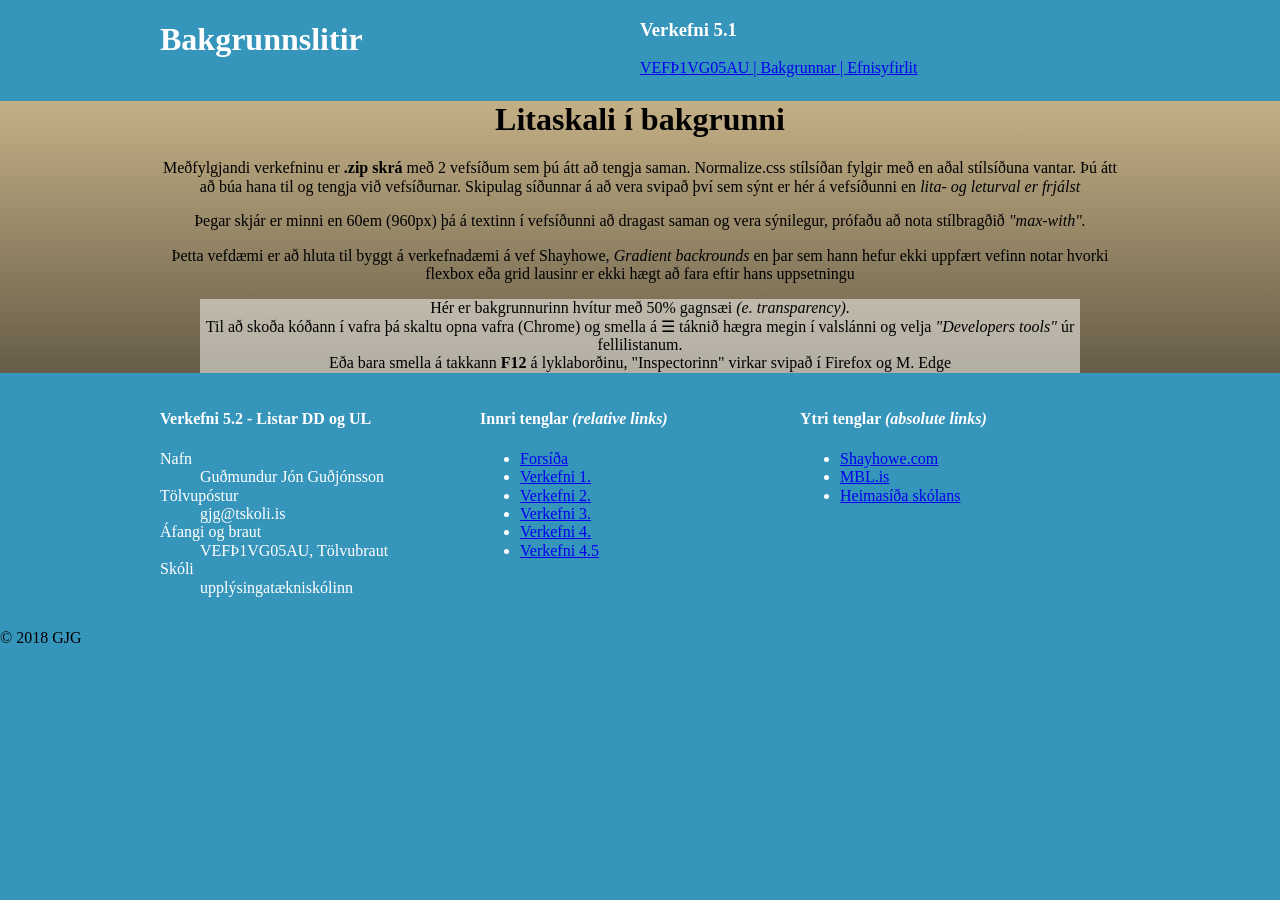
<file: verkefni-5-nemendur/index.html>
<!DOCTYPE html>
<html lang="is">
  <head>
    <meta name="viewport" content="width=device-width, initial-scale=1.0">
    <meta charset="utf-8"> 
    <title>Verkefni 5.1 bakgrunnar</title>
    <link href="https://fonts.googleapis.com/css?family=Open+Sans:300,400,400i" rel="stylesheet">
    <link rel="stylesheet" href="css/normalize.css">
    <link rel="stylesheet" href="css/gradient.css ">
  </head>
  <body>
    <header class="Blux">
      <div class="penter">
        <h1>
          Bakgrunnslitir
        </h1>
      </div>
      <div class="penter">
        <h3 class=" ">Verkefni 5.1</h3>
        <nav>
          <a href="../">VEFÞ1VG05AU | </a> <!-- "../" Upp um eina möppu -->
          <a href=" ">Bakgrunnar | </a>
          <a href="verkefni53.html">Efnisyfirlit</a>
        </nav>
      </div>
    </header>
    <!-- Main -->
    <section class="midja">
      <div class="center">
        <h1>Litaskali í bakgrunni </h1>
        <p>Meðfylgjandi verkefninu er <strong>.zip skrá </strong>með 2 vefsíðum sem þú átt að tengja saman.  Normalize.css stílsíðan fylgir með en aðal stílsíðuna vantar. Þú átt að búa hana til og tengja við vefsíðurnar. Skipulag síðunnar á að vera svipað því sem sýnt er hér á vefsíðunni en <em>lita- og leturval er frjálst</em></p>
        <p>Þegar skjár er minni en 60em (960px) þá á textinn í vefsíðunni að dragast saman og vera sýnilegur, prófaðu að nota stílbragðið <em> "max-with".</em></p>
        <p>Þetta vefdæmi er að hluta til byggt á verkefnadæmi á vef Shayhowe,<em> Gradient backrounds</em> en þar sem hann hefur ekki uppfært vefinn notar hvorki flexbox eða grid lausinr er ekki hægt að fara eftir hans uppsetningu </p>
        <blockquote class="ghost">Hér er bakgrunnurinn hvítur með 50% gagnsæi <i>(e. transparency).</i><br>Til að skoða kóðann í vafra þá skaltu opna vafra (Chrome) og smella á &#9776; táknið hægra megin í valslánni og velja <em>"Developers tools"</em> úr fellilistanum.<br> Eða bara smella á takkann <b>F12</b> á lyklaborðinu, "Inspectorinn" virkar svipað í Firefox og M. Edge</blockquote></p>
      </div>
    </section>
    <footer class="Blox">
      <nav>
        <h4>Verkefni 5.2 - Listar DD og UL </h4>
        <dl> <!--Description list -->
          <dt>Nafn</dt>
            <dd>Guðmundur Jón Guðjónsson</dd>
          <dt>Tölvupóstur</dt>
            <dd>gjg@tskoli.is</dd>
          <dt>Áfangi og braut</dt>
            <dd>VEFÞ1VG05AU, Tölvubraut</dd>
          <dt>Skóli</dt>
            <dd>upplýsingatækniskólinn</dd>
        </dl>
      </nav>
      <nav>
        <h4>Innri tenglar <em>(relative links)</em></h4>
        <ul>
          <li><a href="../">Forsíða</a></li>
          <li><a href="hello.html"> Verkefni 1. </a></li>
          <li><a href="verk2.html"> Verkefni 2. </a></li>
          <li><a href="verk3.html"> Verkefni 3. </a></li>
          <li><a href="index.html"> Verkefni 4. </a></li>
          <li><a href="verkefni53.html"> Verkefni 4.5 </a></li>
        </ul>
      </nav>
      <nav>
        <h4>Ytri tenglar <em>(absolute links)</em></h4>
        <ul>
          <li>  <!-- Absolute links "target _blank" opnar nýjan glugga í vafranum -->
            <a href="http://learn.shayhowe.com/" target="_blank" title="kennsluvefur">Shayhowe.com</a>
          </li>
          <li>
            <a href="https://www.mbl.is/frettir/" target="_blank" title="fréttir">MBL.is</a>
          </li>
          <li>
            <a href="https://www.tskoli.is" target="_blank" title="Skólavefur">Heimasíða skólans</a>
          </li>
      </nav>
    </footer>
    <p class=" ">&copy; 2018 GJG</p>
  </body>
</html>
</file>
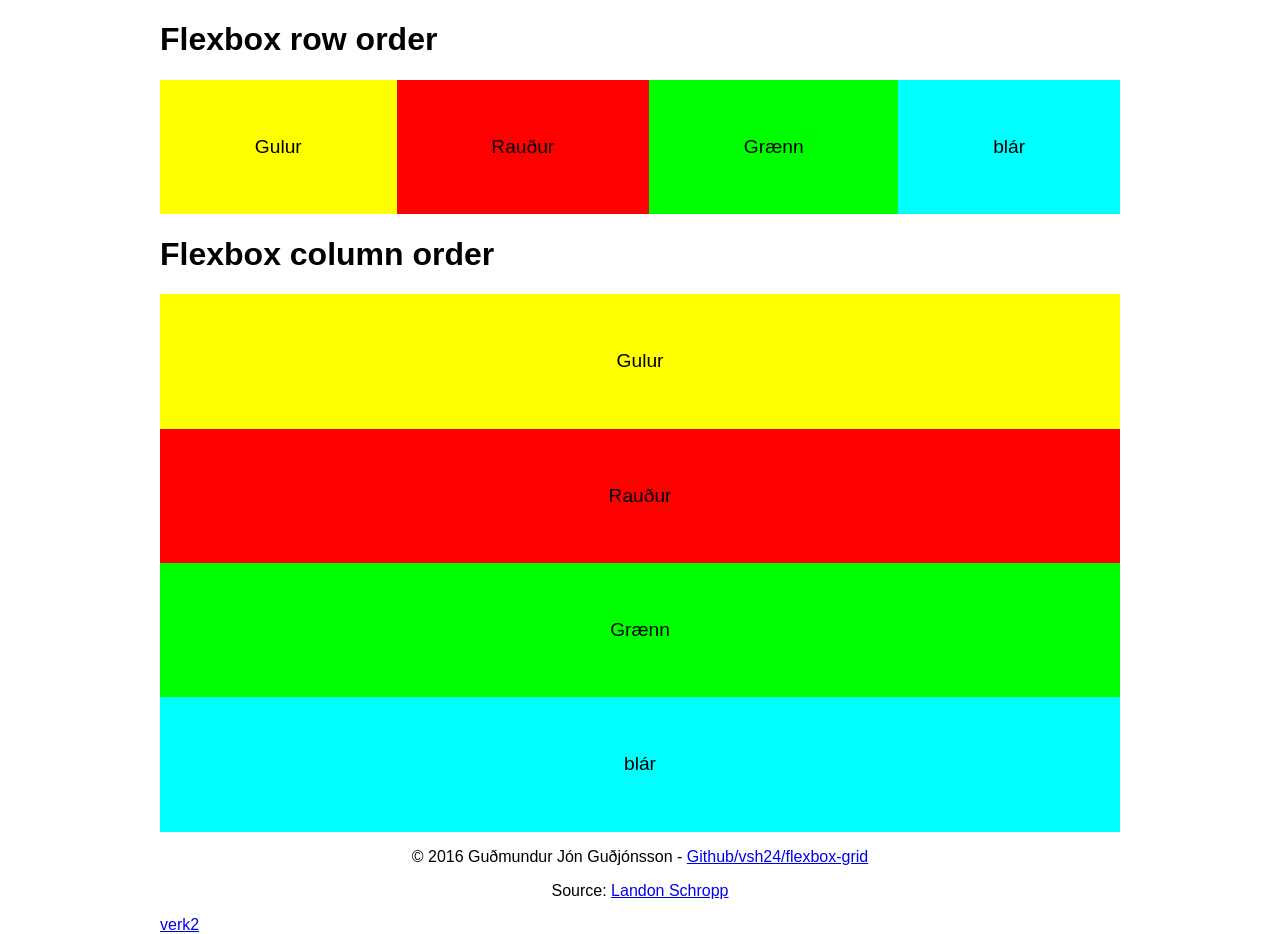
<file: verkefni-5-nemendur/order.html>
<!DOCTYPE html>
<html>
<head>
	<meta charset="utf-8">
	<meta name="viewport" content="width=device-width, initial-scale=1.0">
	<meta name="description" content="Flexbox row & column order">
	<meta name="author" content="Guðmundur Jón Guðjónsson">
	<title>Flexbox row & column order</title>
	<link rel="stylesheet" type="text/css" href="normalize.css">
	<link rel="stylesheet" type="text/css" href="order.css">
</head>
<body>
	<h1>Flexbox row order</h1>
	<section class="row">
		<div class="blar"><p class="box">blár</p></div>
		<div class="graenn"><p class="box">Grænn</p></div>
		<div class="raudur"><p class="box">Rauður</p></div>
		<div class="gulur"><p class="box">Gulur</p></div>
	</section>
	<h1>Flexbox column order</h1>
	<section class="col">
		<div class="blar"><p class="box">blár</p></div>
		<div class="graenn"><p class="box">Grænn</p></div>
		<div class="raudur"><p class="box">Rauður</p></div>
		<div class="gulur"><p class="box">Gulur</p></div>
	</section>
	<section>
		<footer>
			<p>&copy; 2016 Guðmundur Jón Guðjónsson - <a href="https://github.com/VSH24/flexbox-grid" target="_blank"> Github/vsh24/flexbox-grid</a></p>
			<p>Source: <a href="https://github.com/LandonSchropp/unraveling_flexbox" target="_blank"> Landon Schropp </a></p>
		</footer>
	</section>
	<a href="verk2.html">verk2</a>
</body>
</html>
</file>
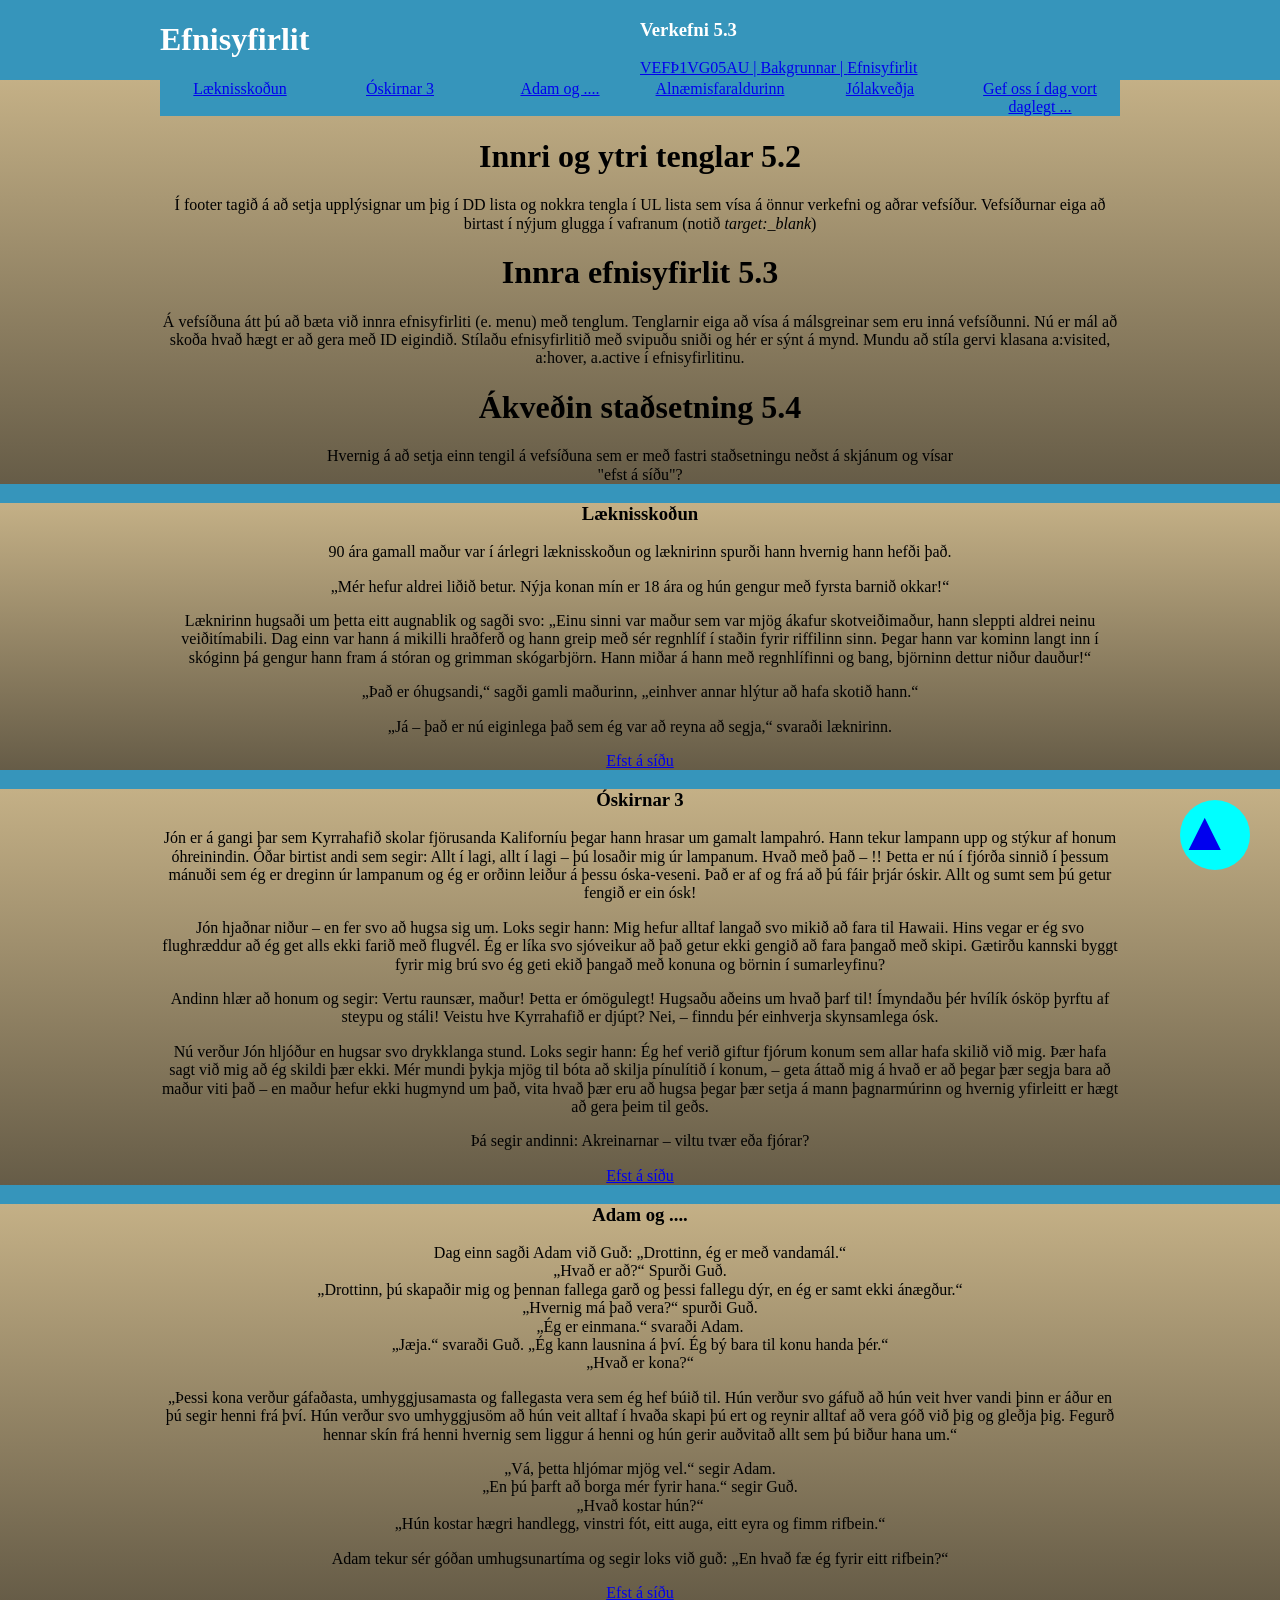
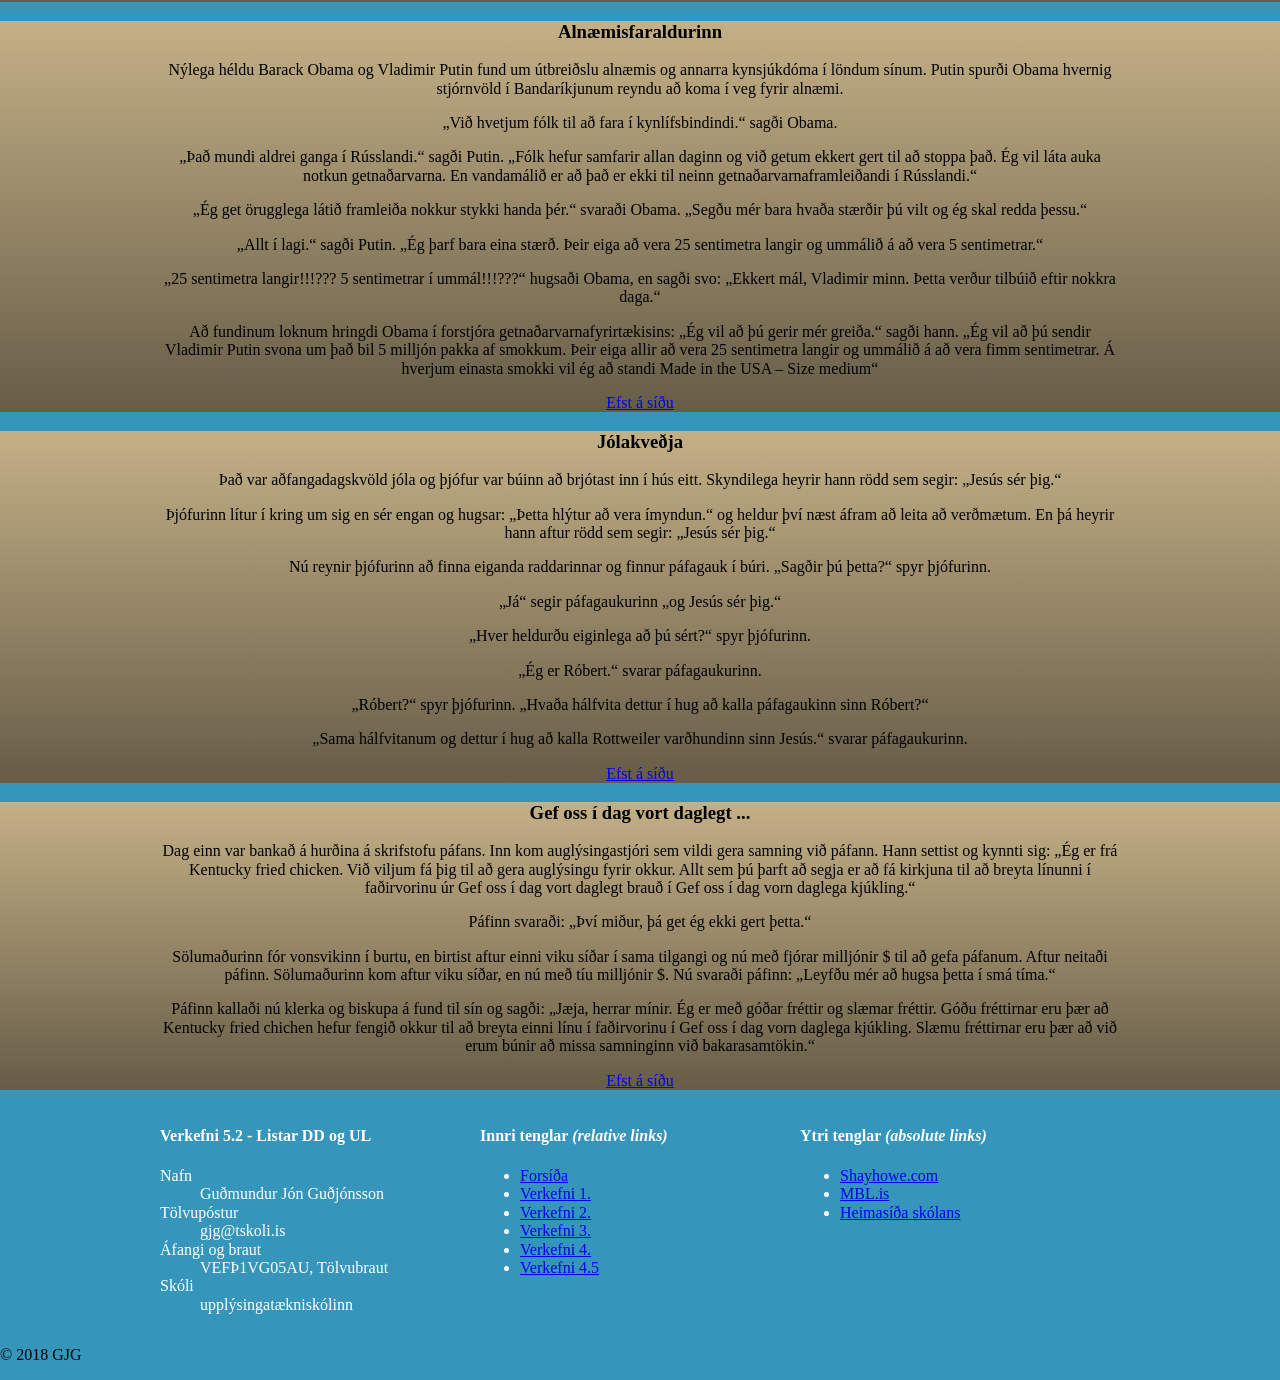
<file: verkefni-5-nemendur/verkefni53.html>
<!DOCTYPE html>
<html lang="is">
  <head>
    <meta name="viewport" content="width=device-width, initial-scale=1.0">
    <meta charset="utf-8">
    <title>Verkefni 5.3 Efnisyfirlit og tenglar</title>
    <link href="https://fonts.googleapis.com/css?family=Open+Sans:300,400,400i" rel="stylesheet">
    <link rel="stylesheet" href="css/normalize.css">
    <link rel="stylesheet" href="css/gradient.css">
  </head>
  <body id="1">
    <header class="Blux">
      <div class=" ">
        <h1>
          Efnisyfirlit
        </h1>
      </div>
      <div>
        <h3 class=" ">Verkefni 5.3</h3>
        <nav>
          <a href="../">VEFÞ1VG05AU | </a> <!-- "../" Upp um eina möppu -->
          <a href="index.html">Bakgrunnar | </a>
          <a href=" ">Efnisyfirlit</a>
        </nav>
      </div>
    </header>
    <a href="#1" class="fixed1"><h1 class="fixed2">&#9650</h1></a>

    <!-- Main -->
    <section class="midja">
      <div class="center">
        <nav class="navbar"> 
          <a href="#2" title="Læknisskoðun">Læknisskoðun</a> <!-- # = tengi á id --></a>
          <a href="#3" title="Óskirnar 3">Óskirnar 3</a>
          <a href="#4" title="Adam og ....">Adam og ....</a>
          <a href="#5" title="Alnæmisfaraldurinn">Alnæmisfaraldurinn</a>
          <a href="#6" title="Jólakveðja">Jólakveðja</a>
          <a href="#7" title="Gef oss í dag vort daglegt ...">Gef oss í dag vort daglegt ... </a>
        </nav> 
        <h1>Innri og ytri tenglar 5.2</h1>
        <p>Í footer tagið á að setja upplýsignar um þig í DD lista og nokkra tengla í UL lista sem vísa á önnur verkefni og aðrar vefsíður. Vefsíðurnar eiga að birtast í nýjum glugga í vafranum (notið <i>target:_blank</i>)</p>
        <h1>Innra efnisyfirlit 5.3</h1>
        <p>Á vefsíðuna átt þú að bæta við innra efnisyfirliti (e. menu) með tenglum.  Tenglarnir eiga að vísa á málsgreinar sem eru inná vefsíðunni. Nú er mál að skoða hvað hægt er að gera með ID eigindið. Stílaðu efnisyfirlitið með svipuðu sniði og hér er sýnt á mynd. Mundu að stíla gervi klasana a:visited, a:hover, a.active í efnisyfirlitinu. </p>
        <h1>Ákveðin staðsetning 5.4</h1>
        <p>Hvernig á að setja einn tengil á vefsíðuna sem er með fastri staðsetningu neðst á skjánum og  vísar <br> "efst á síðu"?</p>
        </p>
      </div>
    </section>
    <section class="midja" id="2" >
      <div class="center">
        <h3 class=" ">Læknisskoðun </h3>
        <p>90 ára gamall maður var í árlegri læknisskoðun og læknirinn spurði hann hvernig hann hefði það.
        </p><p>          
        „Mér hefur aldrei liðið betur. Nýja konan mín er 18 ára og hún gengur með fyrsta barnið okkar!“
        </p><p>          
        Læknirinn hugsaði um þetta eitt augnablik og sagði svo: „Einu sinni var maður sem var mjög ákafur skotveiðimaður, hann sleppti aldrei neinu veiðitímabili. Dag einn var hann á mikilli hraðferð og hann greip með sér regnhlíf í staðin fyrir riffilinn sinn. Þegar hann var kominn langt inn í skóginn þá gengur hann fram á stóran og grimman skógarbjörn. Hann miðar á hann með regnhlífinni og bang,  björninn dettur niður dauður!“
        </p><p>          
        „Það er óhugsandi,“ sagði gamli maðurinn, „einhver annar hlýtur að hafa skotið hann.“
        </p>
        <p>„Já – það er nú eiginlega það sem ég var að reyna að segja,“ svaraði læknirinn.</p>
        <p><a href=" ">Efst á síðu</a></p>
        </p>
      </div>
    </section>
    <section class="midja" id="3" >
      <div class="center">
        <h3 class=" ">Óskirnar 3</h3>
        <p>Jón er á gangi þar sem Kyrrahafið skolar fjörusanda Kaliforníu þegar hann hrasar um gamalt lampahró. Hann tekur lampann upp og stýkur af honum óhreinindin. Óðar birtist andi sem segir: Allt í lagi, allt í lagi – þú losaðir mig úr lampanum. Hvað með það – !! Þetta er nú í fjórða sinnið í þessum mánuði sem ég er dreginn úr lampanum og ég er orðinn leiður á þessu óska-veseni. Það er af og frá að þú fáir þrjár óskir. Allt og sumt sem þú getur fengið er ein ósk!
        </p><p>
        Jón hjaðnar niður – en fer svo að hugsa sig um. Loks segir hann: Mig hefur alltaf langað svo mikið að fara til Hawaii. Hins vegar er ég svo flughræddur að ég get alls ekki farið með flugvél. Ég er líka svo sjóveikur að það getur ekki gengið að fara þangað með skipi. Gætirðu kannski byggt fyrir mig brú svo ég geti ekið þangað með konuna og börnin í sumarleyfinu?
        </p><p>
        Andinn hlær að honum og segir: Vertu raunsær, maður! Þetta er ómögulegt! Hugsaðu aðeins um hvað þarf til! Ímyndaðu þér hvílík ósköp þyrftu af steypu og stáli! Veistu hve Kyrrahafið er djúpt? Nei, – finndu þér einhverja skynsamlega ósk.
        </p><p>
        Nú verður Jón hljóður en hugsar svo drykklanga stund. Loks segir hann: Ég hef verið giftur fjórum konum sem allar hafa skilið við mig. Þær hafa sagt við mig að ég skildi þær ekki. Mér mundi þykja mjög til bóta að skilja pínulítið í konum, – geta áttað mig á hvað er að þegar þær segja bara að maður viti það – en maður hefur ekki hugmynd um það, vita hvað þær eru að hugsa þegar þær setja á mann þagnarmúrinn og hvernig yfirleitt er hægt að gera þeim til geðs.
        </p><p>
        Þá segir andinni: Akreinarnar – viltu tvær eða fjórar?
        </p>
        <p><a href=" ">Efst á síðu</a></p>
      </div>
    </section>
    <section class="midja" id="4">
      <div class="center">
        <h3 class=" ">Adam og ....</h3>
        <P>Dag einn sagði Adam við Guð: „Drottinn, ég er með vandamál.“
        <br>„Hvað er að?“ Spurði Guð.
        <br>„Drottinn, þú skapaðir mig og þennan fallega garð og þessi fallegu dýr, en ég er samt ekki ánægður.“
        <br>„Hvernig má það vera?“ spurði Guð.
        <br>„Ég er einmana.“ svaraði Adam.
        <br>„Jæja.“ svaraði Guð. „Ég kann lausnina á því. Ég bý bara til konu handa þér.“
        <br>„Hvað er kona?“
        <p>„Þessi kona verður gáfaðasta, umhyggjusamasta og fallegasta vera sem ég hef búið til. Hún verður svo gáfuð að hún veit hver vandi þinn er áður en þú segir henni frá því. Hún verður svo umhyggjusöm að hún veit alltaf í hvaða skapi þú ert og reynir alltaf að vera góð við þig og gleðja þig. Fegurð hennar skín frá henni hvernig sem liggur á henni og hún gerir auðvitað allt sem þú biður hana um.“</p>
        <p>„Vá, þetta hljómar mjög vel.“ segir Adam.
        <br>„En þú þarft að borga mér fyrir hana.“ segir Guð.
        <br>„Hvað kostar hún?“
        <br>„Hún kostar hægri handlegg, vinstri fót, eitt auga, eitt eyra og fimm rifbein.“
        <p>Adam tekur sér góðan umhugsunartíma og segir loks við guð: „En hvað fæ ég fyrir eitt rifbein?“
        </p>
        <p><a href=" ">Efst á síðu</a></p>
      </div>
    </section>
    <section class="midja" id="5">
      <div class="center">
        <h3 class=" ">Alnæmisfaraldurinn</h3>
          <p>Nýlega héldu Barack Obama og Vladimir Putin fund um útbreiðslu alnæmis og annarra kynsjúkdóma í löndum sínum. Putin spurði Obama hvernig stjórnvöld í Bandaríkjunum reyndu að koma í veg fyrir alnæmi.
          </p><p>
          „Við hvetjum fólk til að fara í kynlífsbindindi.“ sagði Obama.
          </p><p>
          „Það mundi aldrei ganga í Rússlandi.“ sagði Putin. „Fólk hefur samfarir allan daginn og við getum ekkert gert til að stoppa það. Ég vil láta auka notkun getnaðarvarna. En vandamálið er að það er ekki til neinn getnaðarvarnaframleiðandi í Rússlandi.“
          </p><p>
          „Ég get örugglega látið framleiða nokkur stykki handa þér.“ svaraði Obama. „Segðu mér bara hvaða stærðir þú vilt og ég skal redda þessu.“
          </p><p>
          „Allt í lagi.“ sagði Putin. „Ég þarf bara eina stærð. Þeir eiga að vera 25 sentimetra langir og ummálið á að vera 5 sentimetrar.“
          </p><p>
          „25 sentimetra langir!!!??? 5 sentimetrar í ummál!!!???“ hugsaði Obama, en sagði svo: „Ekkert mál, Vladimir minn. Þetta verður tilbúið eftir nokkra daga.“
          </p><p>
          Að fundinum loknum hringdi Obama í forstjóra getnaðarvarnafyrirtækisins: „Ég vil að þú gerir mér greiða.“ sagði hann. „Ég vil að þú sendir Vladimir Putin svona um það bil 5 milljón pakka af smokkum. Þeir eiga allir að vera 25 sentimetra langir og ummálið á að vera fimm sentimetrar. Á hverjum einasta smokki vil ég að standi Made in the USA – Size medium“
        </p>
        <p><a href=" ">Efst á síðu</a></p>
      </div>
    </section>
    <section class="midja" id="6">
      <div class="center">
        <h3 class=" ">Jólakveðja</h3>
        <p>Það var aðfangadagskvöld jóla og þjófur var búinn að brjótast inn í hús eitt. Skyndilega heyrir hann rödd sem segir: „Jesús sér þig.“
          </p><p>
          Þjófurinn lítur í kring um sig en sér engan og hugsar: „Þetta hlýtur að vera ímyndun.“ og heldur því næst áfram að leita að verðmætum. En þá heyrir hann aftur rödd sem segir: „Jesús sér þig.“
          </p><p>
          Nú reynir þjófurinn að finna eiganda raddarinnar og finnur páfagauk í búri. „Sagðir þú þetta?“ spyr þjófurinn.
          </p><p>
          „Já“ segir páfagaukurinn „og Jesús sér þig.“
          </p><p>
          „Hver heldurðu eiginlega að þú sért?“ spyr þjófurinn.
          </p><p>
          „Ég er Róbert.“ svarar páfagaukurinn.
          </p><p>
          „Róbert?“ spyr þjófurinn. „Hvaða hálfvita dettur í hug að kalla páfagaukinn sinn Róbert?“
          </p><p>
          „Sama hálfvitanum og dettur í hug að kalla Rottweiler varðhundinn sinn Jesús.“ svarar páfagaukurinn.
        </p><p><a href=" ">Efst á síðu</a></p>
          </div>
    </section>
    <section class="midja" id="7">
      <div class="center">
        <h3 class=" ">Gef oss í dag vort daglegt ... </h3>
        <p>Dag einn var bankað á hurðina á skrifstofu páfans. Inn kom auglýsingastjóri sem vildi gera samning við páfann. Hann settist og kynnti sig: „Ég er frá Kentucky fried chicken. Við viljum fá þig til að gera auglýsingu fyrir okkur. Allt sem þú þarft að segja er að fá kirkjuna til að breyta línunni í faðirvorinu úr Gef oss í dag vort daglegt brauð í Gef oss í dag vorn daglega kjúkling.“
          </p><p>
          Páfinn svaraði: „Því miður, þá get ég ekki gert þetta.“
          </p><p>
          Sölumaðurinn fór vonsvikinn í burtu, en birtist aftur einni viku síðar í sama tilgangi og nú með fjórar milljónir $ til að gefa páfanum. Aftur neitaði páfinn. Sölumaðurinn kom aftur viku síðar, en nú með tíu milljónir $. Nú svaraði páfinn: „Leyfðu mér að hugsa þetta í smá tíma.“
          </p><p>
          Páfinn kallaði nú klerka og biskupa á fund til sín og sagði: „Jæja, herrar mínir. Ég er með góðar fréttir og slæmar fréttir. Góðu fréttirnar eru þær að Kentucky fried chichen hefur fengið okkur til að breyta einni línu í faðirvorinu í Gef oss í dag vorn daglega kjúkling. Slæmu fréttirnar eru þær að við erum búnir að missa samninginn við bakarasamtökin.“
        </p><a href=" ">Efst á síðu</a></p>
      </div>
    </section>
    <footer class="Blox">
      <nav>
        <h4>Verkefni 5.2 - Listar DD og UL </h4>
        <dl> <!--Description list -->
          <dt>Nafn</dt>
            <dd>Guðmundur Jón Guðjónsson</dd>
          <dt>Tölvupóstur</dt>
            <dd>gjg@tskoli.is</dd>
          <dt>Áfangi og braut</dt>
            <dd>VEFÞ1VG05AU, Tölvubraut</dd>
          <dt>Skóli</dt>
            <dd>upplýsingatækniskólinn</dd>
        </dl>
      </nav>
      <nav>
        <h4>Innri tenglar <em>(relative links)</em></h4>
        <ul>
          <li><a href="../">Forsíða</a></li>
          <li><a href="hello.html"> Verkefni 1. </a></li>
          <li><a href="verk2.html"> Verkefni 2. </a></li>
          <li><a href="verk3.html"> Verkefni 3. </a></li>
          <li><a href="index.html"> Verkefni 4. </a></li>
          <li><a href="verkefni53.html"> Verkefni 4.5 </a></li>
        </ul>
      </nav>
      <nav>
        <h4>Ytri tenglar <em>(absolute links)</em></h4>
        <ul>
          <li>  <!-- Absolute links "target _blank" opnar nýjan glugga í vafranum -->
            <a href="http://learn.shayhowe.com/" target="_blank" title="kennsluvefur">Shayhowe.com</a>
          </li>
          <li>
            <a href="https://www.mbl.is/frettir/" target="_blank" title="fréttir">MBL.is</a>
          </li>
          <li>
            <a href="https://www.tskoli.is" target="_blank" title="Skólavefur">Heimasíða skólans</a>
          </li>
      </nav>
    </footer>
    <p class=" ">&copy; 2018 GJG</p>
  </body>
</html>
</file>
<file: verkefni-5-nemendur/css/gradient.css>
body{
    background-color: rgb(54, 149, 187);
    font-family: 'Lucida Sans';
}

.midja{
    background: linear-gradient(rgb(196, 176, 134),rgb(102, 92, 71));
    text-align: center;
}

.center{
    width: 960px;
    margin: 0 auto; 
}

.Blux{
    display: grid;
    grid-template-columns: 1fr 1fr;
    width: 960px;
    margin: 0 auto;
    color: white;
}

.ghost{
    background: rgba(255,255,255,50%);
}

.Blox{
    display: grid;
    grid-template-columns: 1fr 1fr 1fr;
    width: 960px;
    margin: 0 auto;  
    color: white;
}

.navbar{
    display: grid;
    grid-template-columns: 1fr 1fr 1fr 1fr 1fr 1fr;
    width: 960px;
    margin: 0 auto;
    background-color: rgb(54, 149, 187);
    text-align: center;
}

.fixed1{
    position: fixed;
    bottom: 30px;
    right: 30px;

    background-color: aqua;
    width: 70px;
    height: 70px;
    border-radius: 50%;
}

.fixed2{
    position: fixed;
    bottom: 0px;
    right: 48px;
    font-size: 55px;
}
</file>
<file: verkefni-5-nemendur/order.css>
* {
    box-sizing: border-box;
}
body {
	max-width: 60em;
 	margin: 0 auto;
}

footer p {
  text-align: center;
}

.gulur {
	background-color: yellow; 
}
.raudur {
	background-color: red; 
}
.graenn {
	background-color: lime;
}
.blar {
	background-color: cyan; 
}
.box {
	display: flex;
	align-items: center;
	font-size: 1.2em;
	height: 5em;
}
div{
	display: flex;
	flex-grow: 1;
	justify-content: center
}
.row {
	display: flex;
	flex-flow: row-reverse;
}
.col {
	display: flex;
	flex-flow: column-reverse; 	
}
</file>
